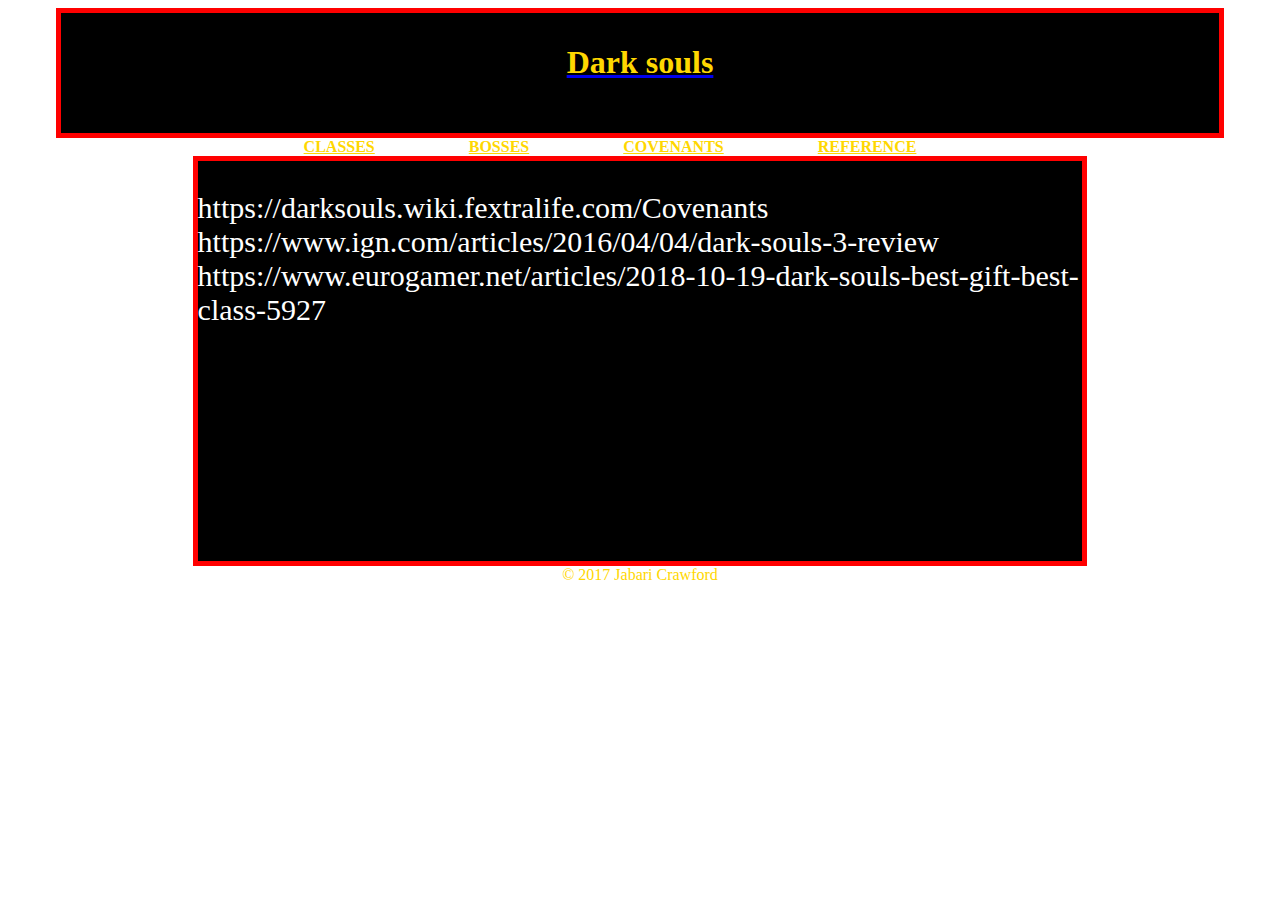
<file: Reference.html>
<!DOCTYPE html>
<html>
    <head>
        <meta http-equiv="Content-Type" content="text/html; charset=UTF-8" />
        <title>Darksouls</title>
        <link rel="stylesheet" href="main.css">
        <style> 
        
        </style>
    </head>
    <body>
        <a href="index.html"><div id="banner">
            <h1>Dark souls</h1></div></a>
        <div id="nav">
            <a href="Classes.html">Classes</a>
            <a href="Bosses.html">Bosses</a>
            <a href="convenants.html">Covenants</a>
            <a href="Reference.html">Reference</a>
        </div>
       
               <div id="main">

                   <p>https://darksouls.wiki.fextralife.com/Covenants

                    https://www.ign.com/articles/2016/04/04/dark-souls-3-review

                    https://www.eurogamer.net/articles/2018-10-19-dark-souls-best-gift-best-class-5927

                   </p>
               </div>
        <div id="footer">© 2017 Jabari Crawford</div>
    </body>
</html>
</file>
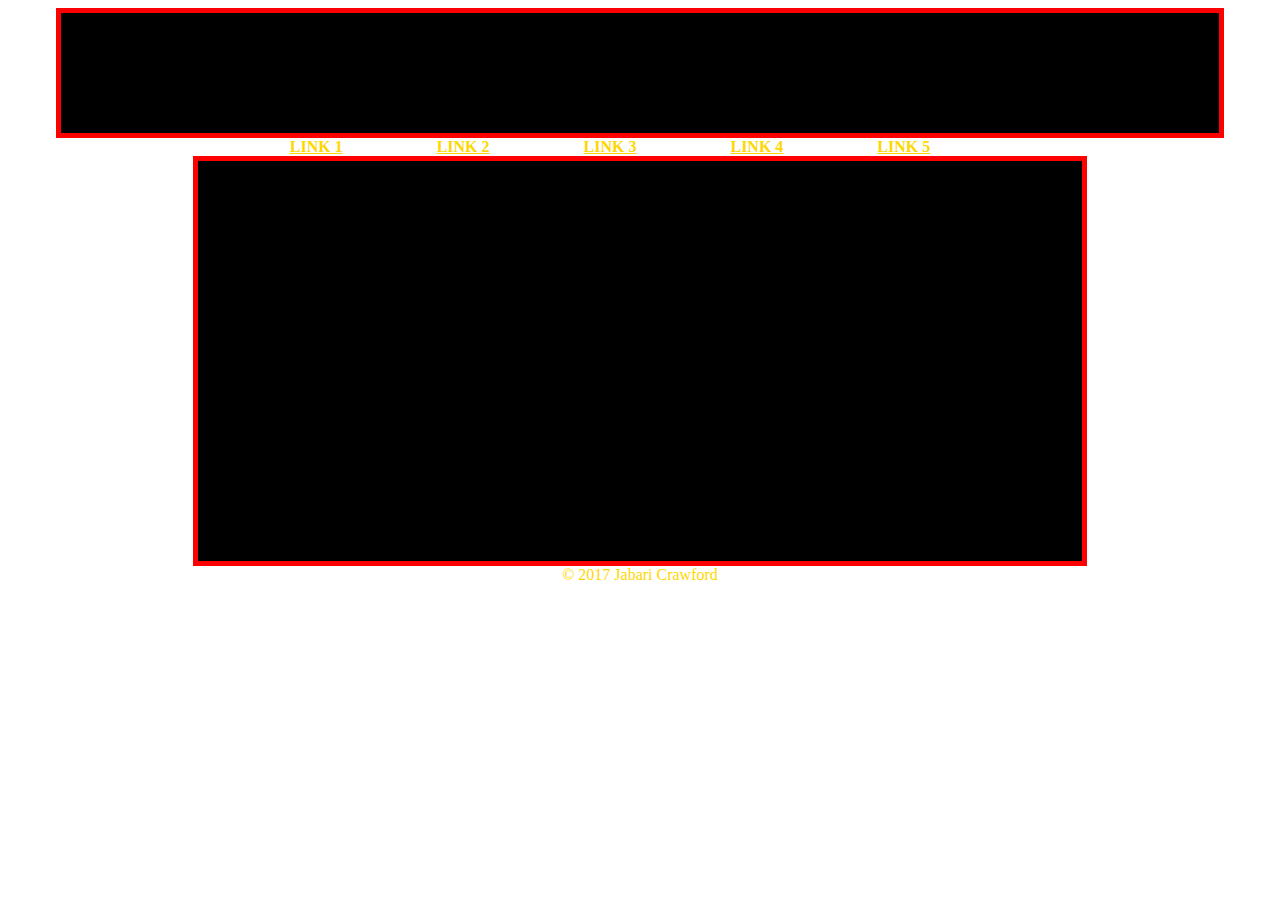
<file: standard.html>
<!DOCTYPE html>
<html>
    <head>
        <meta http-equiv="Content-Type" content="text/html; charset=UTF-8" />
        <title>Darksouls 3</title>
        <link rel="stylesheet" href="main.css">
        <style> 
        
        </style>
    </head>
    <body>
        <div id="banner"></div>
        <div id="nav">
            <a href="">link 1</a>
            <a href="">link 2</a>
            <a href="">link 3</a>
            <a href="">link 4</a>
            <a href="">link 5</a>
        </div>
        <div id="wrapper">
               <div id="main"></div>
               <div id="side"></div>
        </div>
        <div id="footer">© 2017 Jabari Crawford</div>
    </body>
</html>
</file>
<file: main.css>
#banner{
     border: 5px solid red;
     text-align: center;
     padding: 10px;
     margin: 5px;
     height:100px;
     display: block; 
    width: 90%;
    margin: 0 auto;
    background-color: black;

}
body{
     background-image: url(https://assets.vg247.com/current//2016/02/dark_souls_3_main_art_1.jpg);


}
#nav{
    text-align: center;
}
#nav a {
    font-weight: bold;
    text-transform: uppercase;
    margin-right: 60px;
    padding: 15px;
    color: gold;
}
h1 {
    color:gold;
}
p{
    color:white ;
    
}
#main{
    width: 70%;
  height: 400px;
   border: solid 5px red;
   font-size: 30px;
   font-family:font-family: 'Permanent Marker', cursive;
   margin: 0 auto;
   background-color: black;
}
.imgleft{
float: left;
 s margin-left: 4px;
}
.imgcock{
float: right;
 s margin-left: 4px;
}
#penis{
    width: 85%;
  height: 440px;
   border: solid 5px red;
   font-size: 37px;
   font-family:font-family: 'Permanent Marker', cursive;
   margin: 0 auto;
   background-color: black;
}
   #booty{
    width: 70%;
  height: 400px;
   border: solid 5px red;
   font-size: 37px;
   font-family:font-family: 'Permanent Marker', cursive;
   margin: 0 auto;
   background-color: black;
 }
 .nutsack{
float: right;
 margin-right: : 4px;
}

#daddy{
    width: 70%;
  height: 650px;
   border: solid 5px red;
   font-size: 37px;
   font-family:font-family: 'Permanent Marker', cursive;
   margin: 0 auto;
   background-color: black;
}
#footer{

  text-align: center;
  color:gold;
}
</file>
